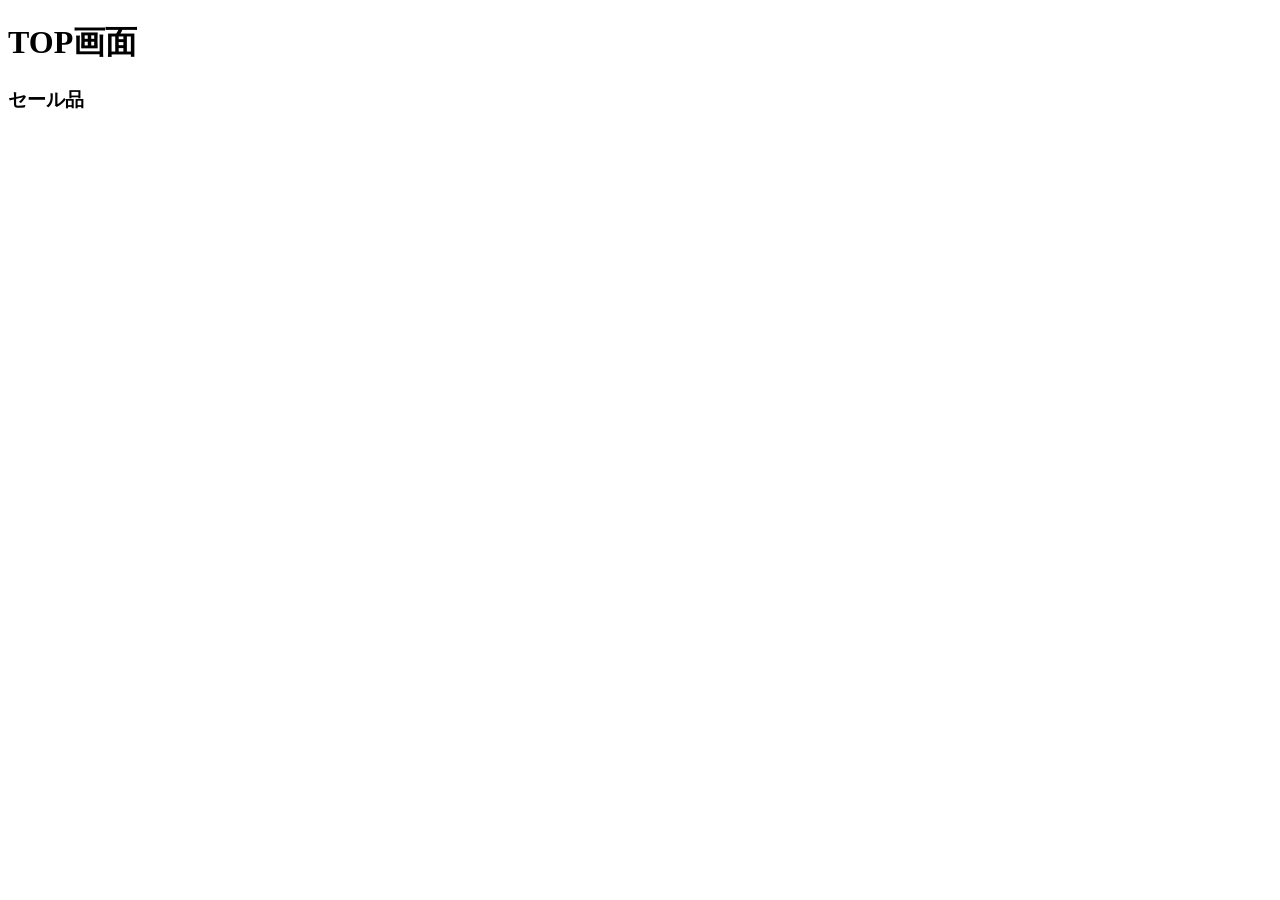
<file: spring_test/src/main/resources/templates/index.html>
<!DOCTYPE html>
<html xmlns:th="http://www.thymeleaf.org">
	
<head>
<meta charset="UTF-8">
<title>TOP</title>
<link th:href="@{/css/style.css}" rel="stylesheet">
</head>

<body>
	<header th:replace="~{common/header :: header}"></header>
	
	<h1>TOP画面</h1>
	
	<div class="sales-title">
		<h3>セール品</h3>
	</div>
	
	<div class="sales-area">
			
		<div class="sales-card" th:each="salesItem : ${salesItems}">
			
			<a th:href="@{/product/detail/{id}(id=${salesItem.product.productId})}">
				<img th:src="@{/images/{file}(file=${salesItem.salesImgPath})}">
			</a>
			
		</div>
	</div>
		
	<footer th:replace="~{common/footer :: footer}"></footer>
</body>
</html>
</file>
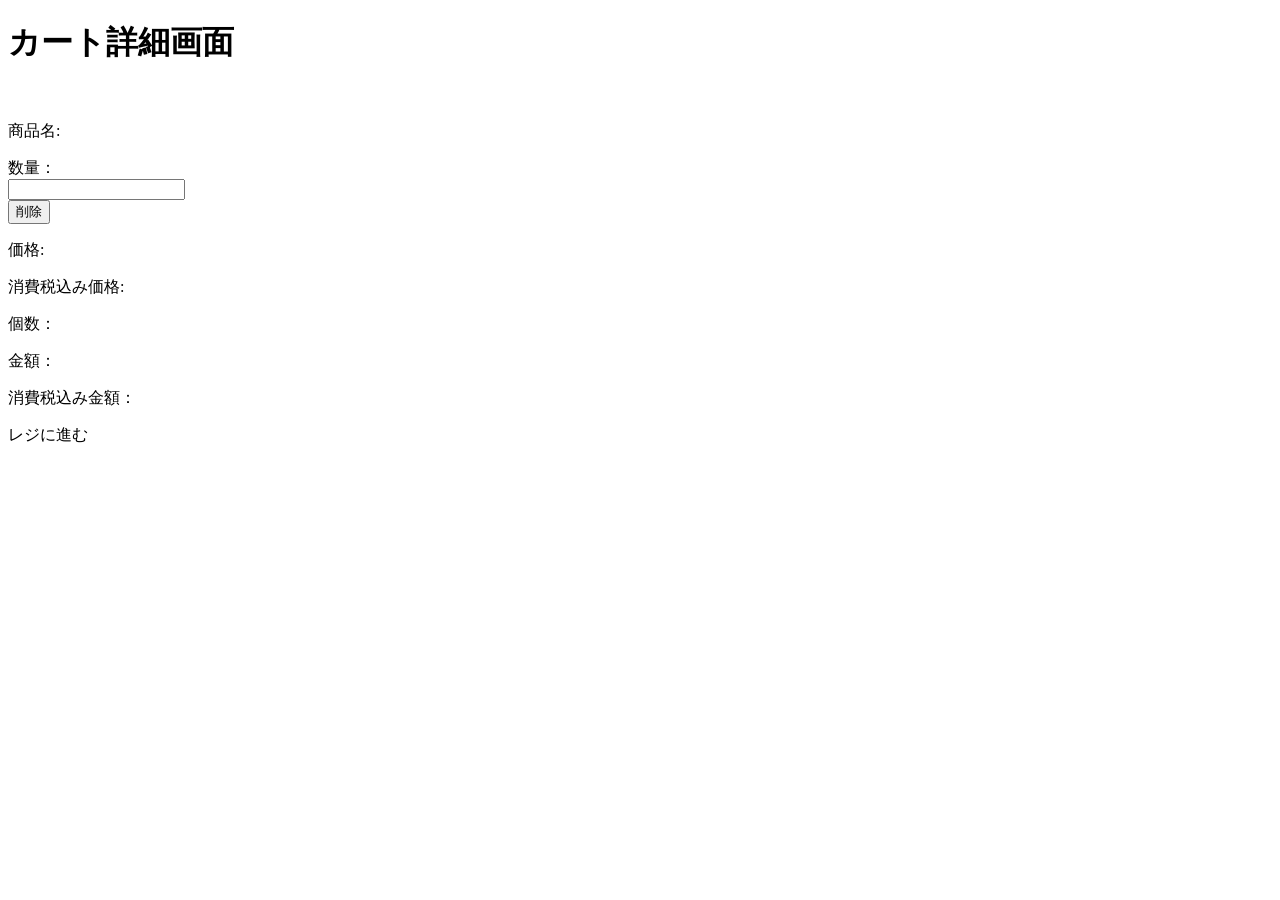
<file: spring_test/src/main/resources/templates/cart.html>
<!DOCTYPE html>
<html xmlns:th="http://www.thymeleaf.org">
	
<head>
<meta charset="UTF-8">
<title>カート詳細</title>
<link th:href="@{/css/style.css}" rel="stylesheet">
</head>

<body>
	<header th:replace="~{common/header :: header}"></header>
	
	<div class="cart-title">
		<h1>カート詳細画面</h1> 
	</div>
	
	<div class="cart-main">
		<div class="cart-main-left">
		<div th:each="item : ${cart}" class="cart-item">
			<img th:src="@{/images/{file}(file=${item.product.imgPath})}" class="cart-img">
			
			<div class="cart-container">
				<p>商品名:<span th:text="${item.product.productName}"></span></p>
				
				<form th:action="@{/cart/update}" method="post">
				    <input type="hidden" name="productId" th:value="${item.product.productId}">
		
				    数量：<br>
				    <input type="number"
				           name="quantity"
				           th:value="${item.quantity}"
				           min="1"
				           onchange="this.form.submit()">
				</form>
				
				<form th:action="@{/cart/delete}" method="post">
				    <input type="hidden" name="productId" th:value="${item.product.productId}">
				    <button type="submit" class="cart-delete-btn">削除</button>
				</form>
				
				<p>価格:<span th:text="${item.product.price}"></span></p>
				<p>消費税込み価格:<span th:text="${item.product.taxPrice}"></span></p>
			</div>	
			</div>	
		</div>
	
		<div class="cart-info-total">
			
			<p>個数：<span th:text="${count}"></span></p>
			<p>金額：<span th:text="${totalExTax}"></span></p>
			<p>消費税込み金額：<span th:text="${totalInTax}"></span></p>
				
			<a th:href="@{/purchase}" class="purchase-btn">レジに進む</a>
		
		</div>
	</div>

	<footer th:replace="~{common/footer :: footer}"></footer>
</body>
</html>
</file>
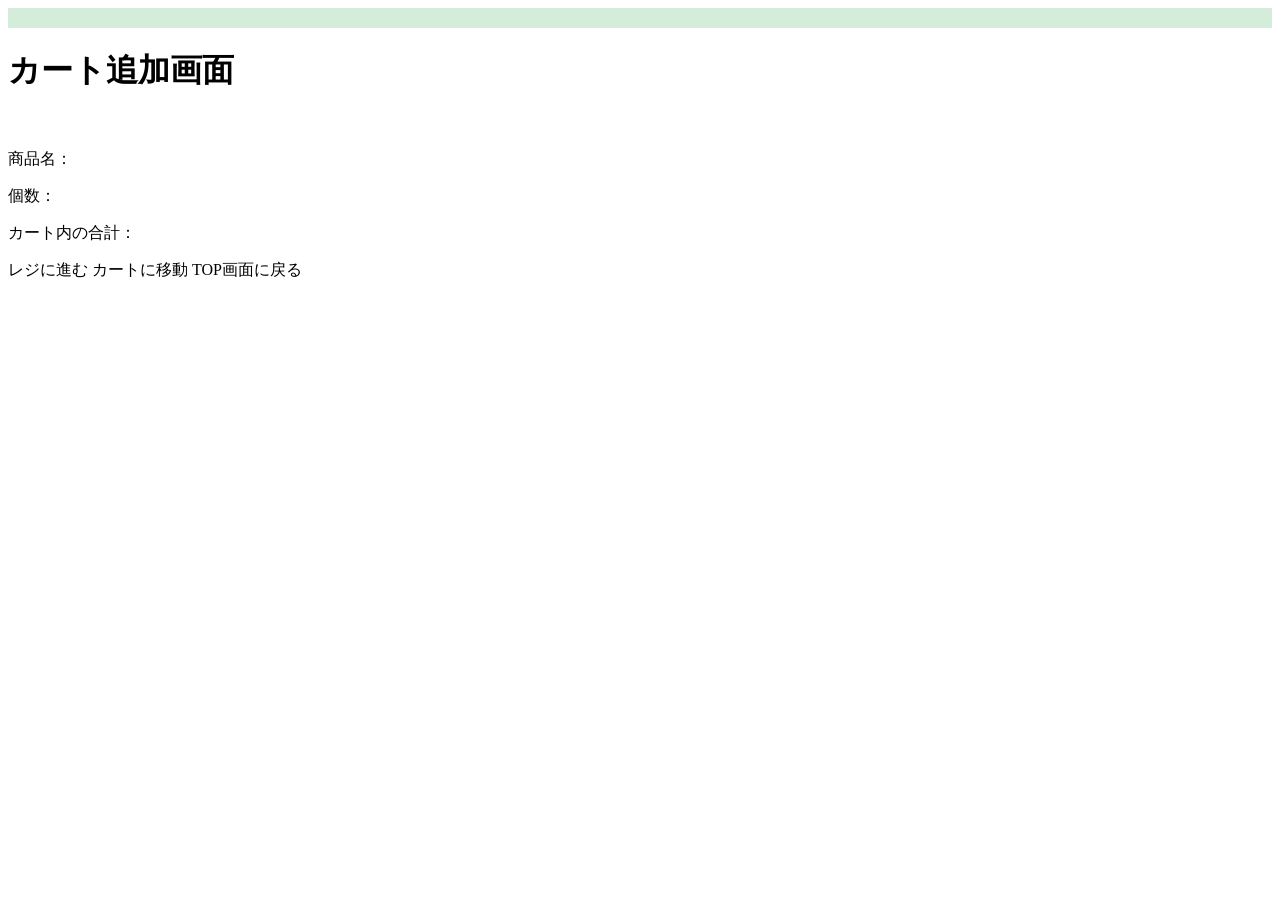
<file: spring_test/src/main/resources/templates/cart_added.html>
<!DOCTYPE html>
<html xmlns:th="http://www.thymeleaf.org">
	
<head>
<meta charset="UTF-8">
<title>カート追加</title>
<link th:href="@{/css/style.css}" rel="stylesheet">
</head>

<body>
	<header th:replace="~{common/header :: header}"></header>
	
	<div th:if="${message}" style="background:#d4edda; padding:10px; margin-bottom:10px;">
        <span th:text="${message}"></span>
    </div>
	
	<div class="cart-add-title">
		<h1>カート追加画面</h1>
	</div>
	
	<div class="cart-add-main">
		<img th:src="@{/images/{file}(file=${product.imgPath})}" class="cart-add-img">
		
		<div class="cart-add-container">
			<p>商品名：<span th:text="${product.productName}"></span></p>
			<p>個数：<span th:text="${quantity}"></span></p>
			<p>カート内の合計：<span th:text="${totalInTax}"></span></p>
		</div>
	</div>
	
	<div class="cart-add-btn-area">
		<a th:href="@{/purchase}" class="purchase-btn">レジに進む</a>
		
		<a th:href="@{/cart}" class="cart-btn">カートに移動</a>
			
		<a th:href="@{/}" class="back-top-btn">TOP画面に戻る</a>
	</div>
	
	<footer th:replace="~{common/footer :: footer}"></footer>
</body>
</html>
</file>
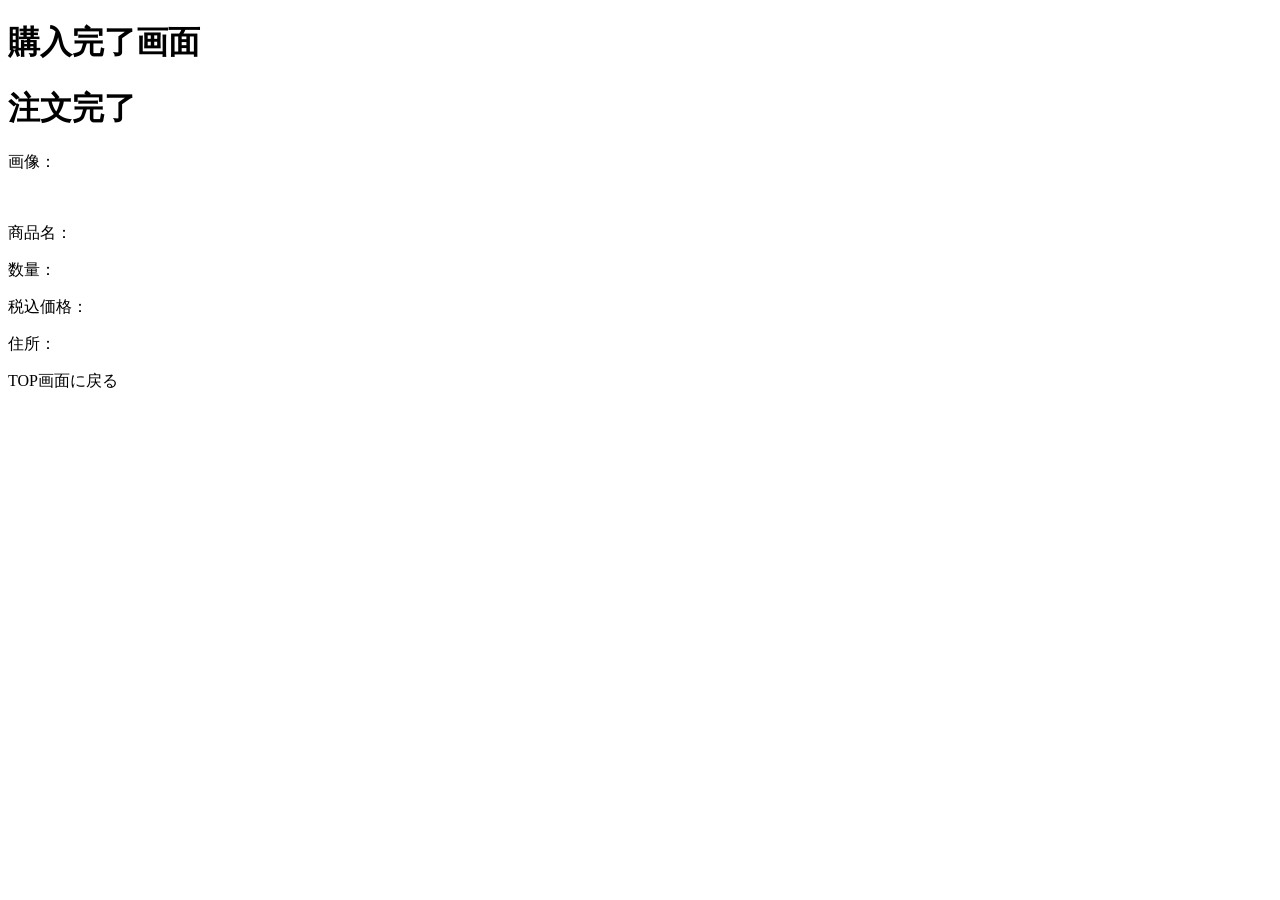
<file: spring_test/src/main/resources/templates/complete.html>
<!DOCTYPE html>
<html xmlns:th="http://www.thymeleaf.org">
	
<head>
<meta charset="UTF-8">
<title>購入完了</title>
<link th:href="@{/css/style.css}" rel="stylesheet">
</head>

<body>
	<header th:replace="~{common/header :: header}"></header>
	
	<div class="complete-title">
		<h1>購入完了画面</h1>
	</div>
	
	<div class="completed-title">
		<h1>注文完了</h1>
	</div>

	<div class="completedl-container">
		<div th:each="p : ${cart}">
			<p>画像：</p><img th:src="@{/images/{file}(file=${p.product.imgPath})}" width="100">
			    <p>商品名：<span th:text="${p.product.productName}"></span></p>
		</div>
		
		
			<p>数量：<span th:text="${count}"></span></p>
			<p>税込価格：<span th:text="${totalInTax}"></span></p>
			<p>住所：<span th:text="${address}"></span></p>
	</div>

	<div class="top-btn-area">
		<a th:href="@{/}" class="top-btn">TOP画面に戻る</a>
	</div>

	<footer th:replace="~{common/footer :: footer}"></footer>
</body>
</html>
</file>
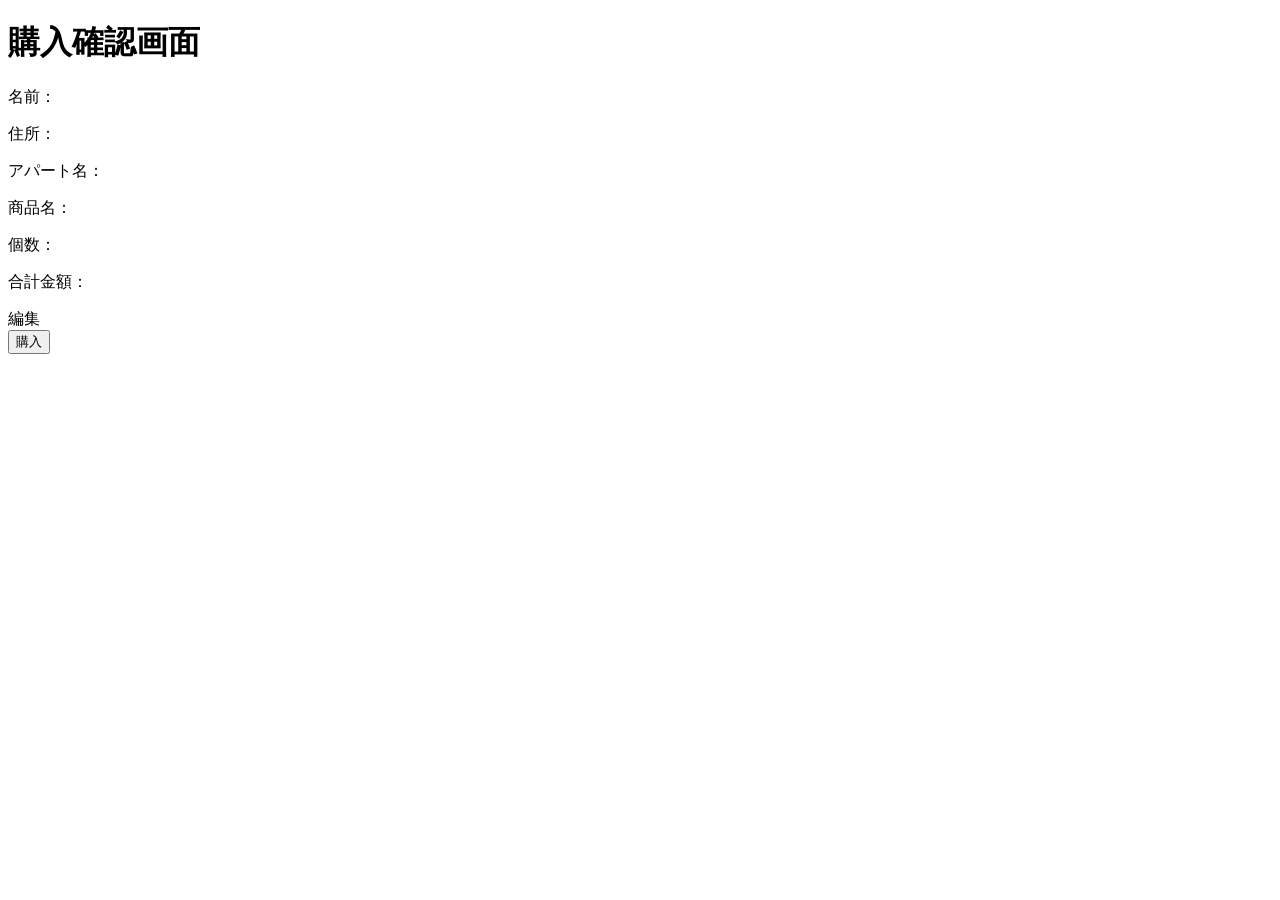
<file: spring_test/src/main/resources/templates/confirm.html>
<!DOCTYPE html>
<html xmlns:th="http://www.thymeleaf.org">
	
<head>
<meta charset="UTF-8">
<title>購入確認</title>
<link th:href="@{/css/style.css}" rel="stylesheet">
</head>

<body>
	<header th:replace="~{common/header :: header}"></header>
	
	<div class="confirm-container">
	<h1>購入確認画面</h1>
	
	<p>名前：<span th:text="${session.user.userName}"></span></p>
	<p>住所：<span th:text="${address}"></span></p>
	<p>アパート名：<span th:text="${building}"></span></p>
	
	<div th:each="p : ${cart}">
	    <p>商品名：<span th:text="${p.product.productName}"></span></p>
	</div>
	
	<p>個数：<span th:text="${count}"></span></p>
	<p>合計金額：<span th:text="${totalInTax}"></span></p>
	
	<div class="confirm-btn-area">
		<a th:href="@{/purchase}" class="edit-btn">編集</a>
		
		<form th:action="@{/complete}" method="post">
		    <button type="submit" class="confirm-submit-btn">購入</button>
		</form>
	</div>
	</div>
	<footer th:replace="~{common/footer :: footer}"></footer>
</body>
</html>
</file>
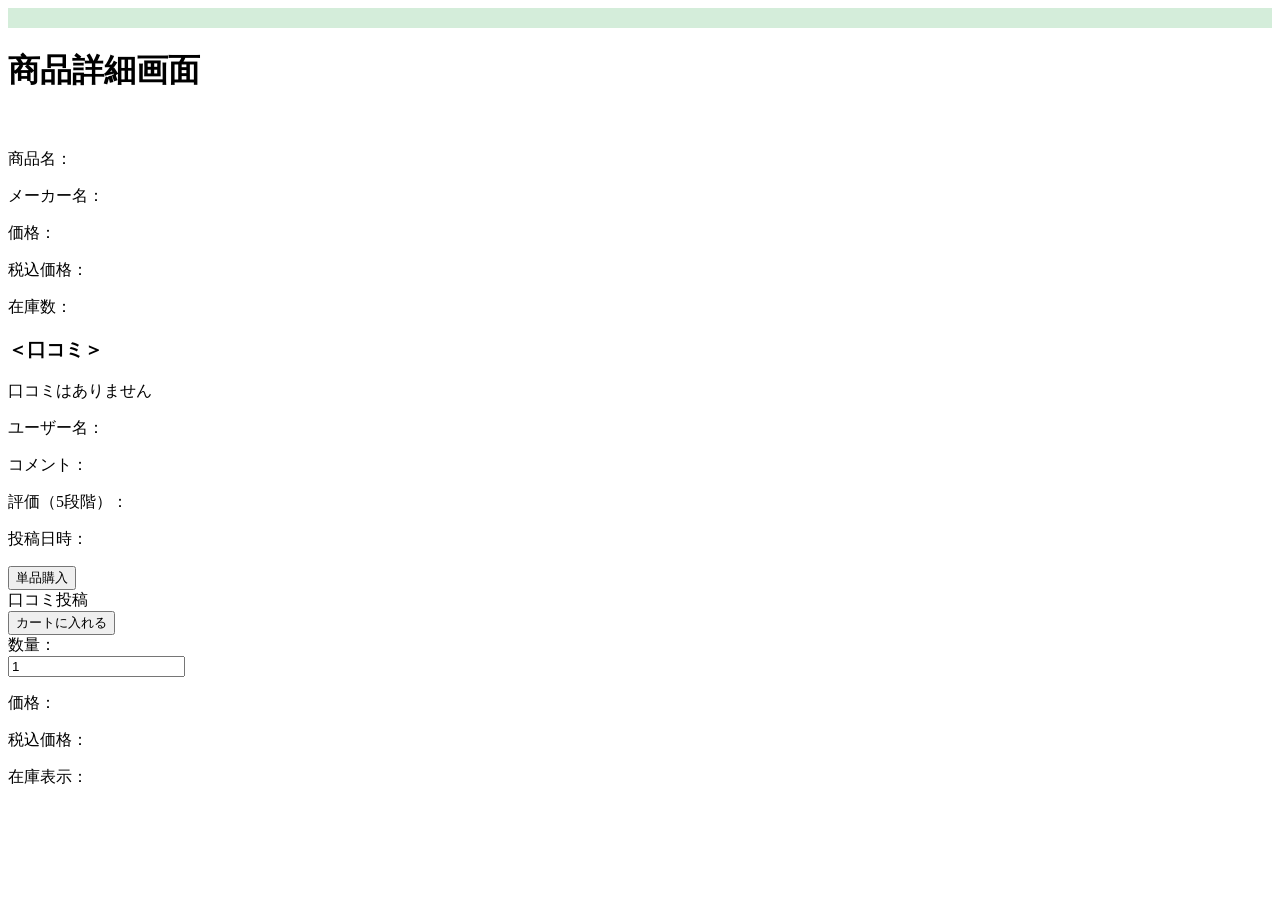
<file: spring_test/src/main/resources/templates/product_detail.html>
<!DOCTYPE html>
<html xmlns:th="http://www.thymeleaf.org">
	
<head>
<meta charset="UTF-8">
<title>商品詳細</title>
<link th:href="@{/css/style.css}" rel="stylesheet">
</head>

<body>
	<header th:replace="~{common/header :: header}"></header>
	
	<div th:if="${message}" style="background:#d4edda; padding:10px; margin-bottom:10px;">
	    <span th:text="${message}"></span>
	</div>
		
	<div class="product-detail-title">
		<h1>商品詳細画面</h1>
	</div>
	
	<div class="detail-main">
		<div class="left-info">

			<div class="product-detail-area">
				<img th:src="@{/images/{file}(file=${product.imgPath})}" class="product-img">
				
				<div class="product-detail-container">
					<p>商品名：<span th:text="${product.productName}"></span></p>
					<p>メーカー名：<span  th:text="${product.company.companyName}"></span></p>
					<p>価格：<span  th:text="${product.price}"></span></p>
					<p>税込価格：<span  th:text="${product.taxPrice}"></span></p>
					<p>在庫数：<span th:text="${product.stock}"></span></p>
				</div>
			</div>
			
			<div class="review-container">
			<h3>＜口コミ＞</h3>
			
				<div th:if="${#lists.isEmpty(reviews)}">
				    <p>口コミはありません</p>
				</div>
				
				<div class="review-item" th:each="review : ${reviews}">
					<div class="review-left">
						<p>ユーザー名：<span th:text="${review.dummyUserName}"></span></p>
						<p>コメント：<span th:text="${review.comment}"></span></p>
						<p>評価（5段階）：<span th:text="${'★'.repeat(review.rating)}"></span></p>	
					</div>
					
					<div class="review-date">	
						<p>投稿日時：<span th:text="${review.createdAt}"></span></p>
					</div>
				</div>
			</div>
			
			<div class="bottom-btn-area">
				<form th:action="@{/purchase/direct}" method="post">
				    <input type="hidden" name="productId" th:value="${product.productId}">
				    <button type="submit" class="direct-btn">単品購入</button>
				</form>
					
				
				<a th:href="@{/product/review/{id}(id=${product.productId})}" class="review-btn">口コミ投稿</a>
			</div>
		</div>
		
		<div class="cart-info">
			<form th:action="@{/cart/add}" method="post">
			    <input type="hidden" name="productId" th:value="${product.productId}">
				<button type="submit" class="cart-add-btn">カートに入れる</button><br>
				数量：<br>
				<input type="number" name="quantity" min="1" value="1" th:max="${product.stock}">
			</form>
			<p>価格：<span th:text="${totalExTax}"></span></p>
			<p>税込価格：<span th:text="${totalInTax}"></span></p>
			<p>在庫表示：<span th:text="${product.stock}"></span></p>
		</div>
		
	</div>
	
	<footer th:replace="~{common/footer :: footer}"></footer>
</body>

</html>
</file>
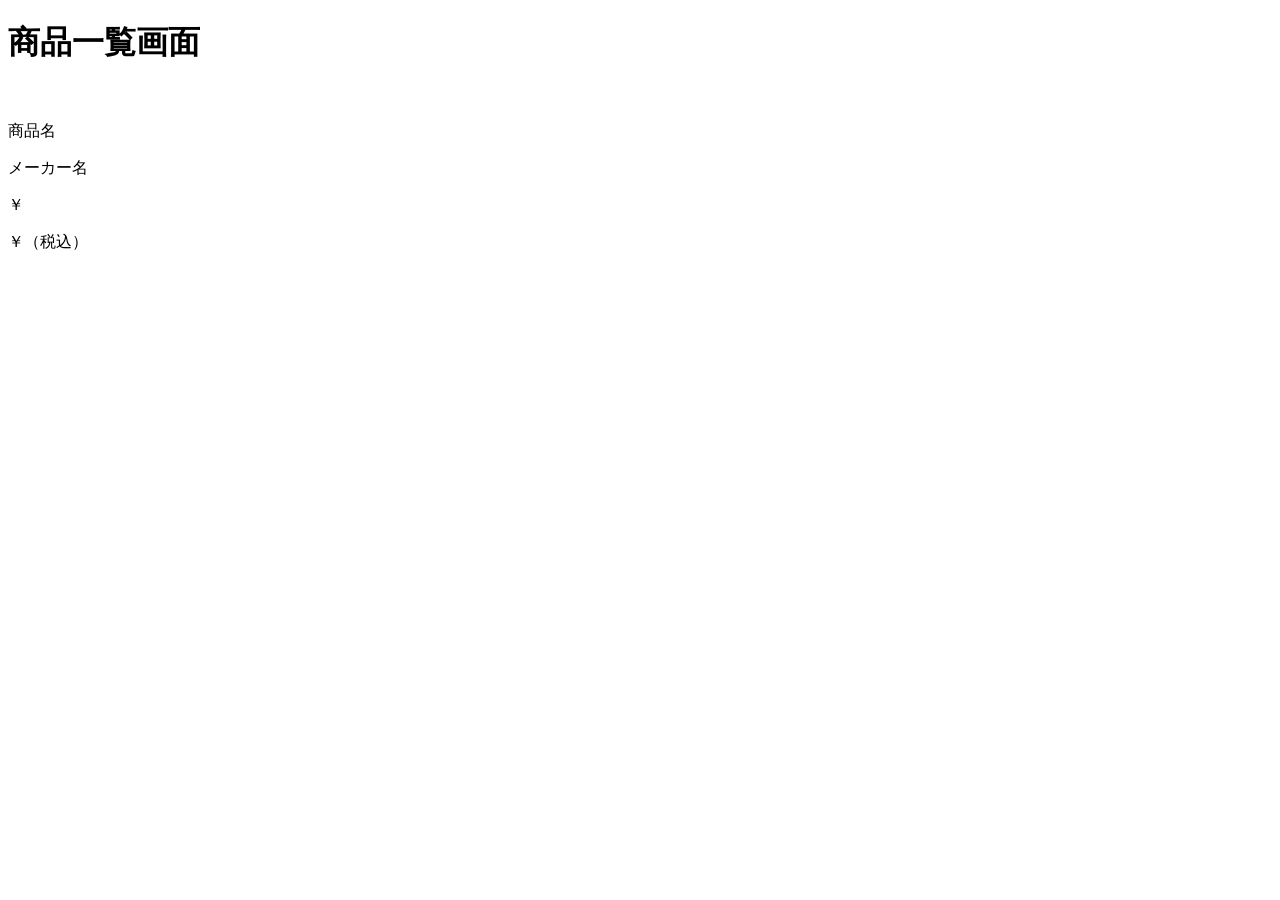
<file: spring_test/src/main/resources/templates/product_list.html>
<!DOCTYPE html>
<html xmlns:th="http://www.thymeleaf.org">
	
<head>
<meta charset="UTF-8">
<title>商品一覧</title>
<link th:href="@{/css/style.css}" rel="stylesheet">
</head>

<body>
	<header th:replace="~{common/header :: header}"></header>
		
	<h1>商品一覧画面</h1>
	
	<div class="product-list">	
		<div class="product-card" th:each="product : ${products}">
			
			<a th:href="@{/product/detail/{id}(id=${product.productId})}">
				<img th:src="@{/images/{file}(file=${product.imgPath})}" width="150">
				
				<p>商品名　<span th:text="${product.productName}"></span></p>
				<p>メーカー名　<span  th:text="${product.company.companyName}"></span></p>
				<p>￥<span  th:text="${product.price}"></span></p>
				<p>￥<span  th:text="${product.taxPrice}"></span>（税込）</p>
			</a>
			
		</div>
	</div>
		
	<footer th:replace="~{common/footer :: footer}"></footer>
</body>
</html>
</file>
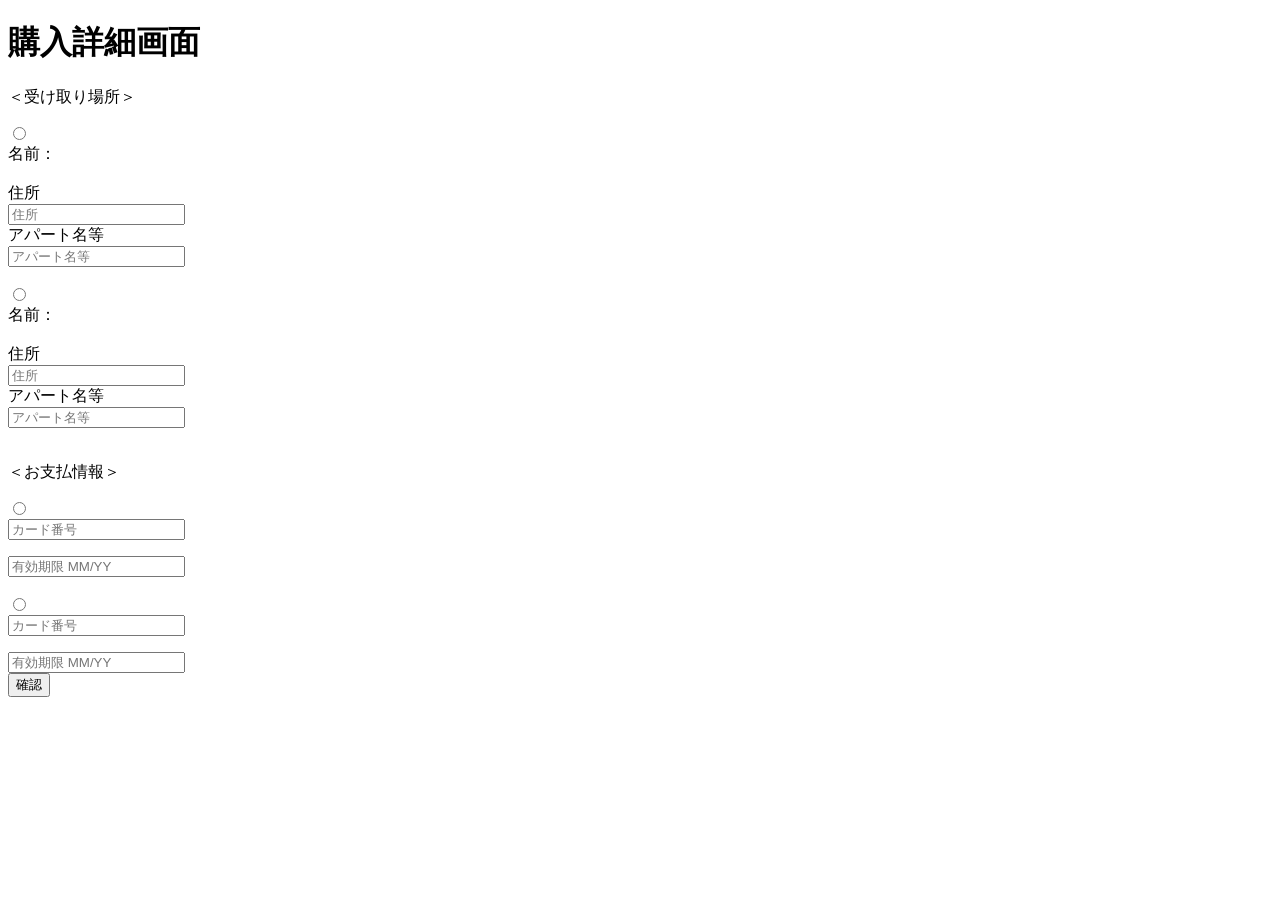
<file: spring_test/src/main/resources/templates/purchase.html>
<!DOCTYPE html>
<html xmlns:th="http://www.thymeleaf.org">
	
<head>
<meta charset="UTF-8">
<title>購入詳細</title>
<link th:href="@{/css/style.css}" rel="stylesheet">
</head>

<body>
	<header th:replace="~{common/header :: header}"></header>
	
	<div class="purchase-title">
		<h1>購入詳細画面</h1> 
	</div>

	<div class="purchase-form">
		<form th:action="@{/purchase}" method="post" th:object="${purchaseForm}">
			
			<p class="purchase">＜受け取り場所＞</p>
			
					<label class="purchase-select">
						<input type="radio" name="addressIndex" value="1">
						
						<div class="purchase-address">
							名前：
							<span th:text="${user.userName}"></span><br><br>
							
							住所<br>
							<input type="text" name="address1" placeholder="住所"><br>
							
							アパート名等<br>
							<input type="text" name="building1" placeholder="アパート名等">
						</div>
					</label>
				
				
					<br>
					
				
					<label class="purchase-select">
						<input type="radio" name="addressIndex" value="2">
						
						<div class="purchase-address">
							名前：
							<span th:text="${user.userName}"></span><br><br>
					
							住所<br>
							<input type="text" name="address2" placeholder="住所"><br>
							
							アパート名等<br>
							<input type="text" name="building2" placeholder="アパート名等">
						</div>
					</label>
				
				
				<br>
				
			<p class="purchase">＜お支払情報＞</p>
						
					<label class="purchase-select">
						<input type="radio" name="pay" value="1">
						
						<div class="purchase-card">		
							<input type="text" th:field="*{cardNumber1}" placeholder="カード番号"><br>
							<p th:if="${#fields.hasErrors('cardNumber1')}" th:errors="*{cardNumber1}"></p>
							
							<input type="text" name="expiry1" placeholder="有効期限 MM/YY">
						</div>
					</label>
			
			
					<br>
					
			
					<label class="purchase-select">
						<input type="radio" name="pay" value="2">
						
						<div class="purchase-card">
							<input type="text" th:field="*{cardNumber2}" placeholder="カード番号"><br>
							<p th:if="${#fields.hasErrors('cardNumber2')}" th:errors="*{cardNumber2}"></p>
							
							<input type="text" name="expiry2" placeholder="有効期限 MM/YY">
						</div>
					</label>
			
				
			<div class="purchase-btn-area">
				<button type="submit" class="purchase-submit-btn">確認</button>
			</div>
				
		</form>
	</div>
	
	<footer th:replace="~{common/footer :: footer}"></footer>
</body>
</html>
</file>
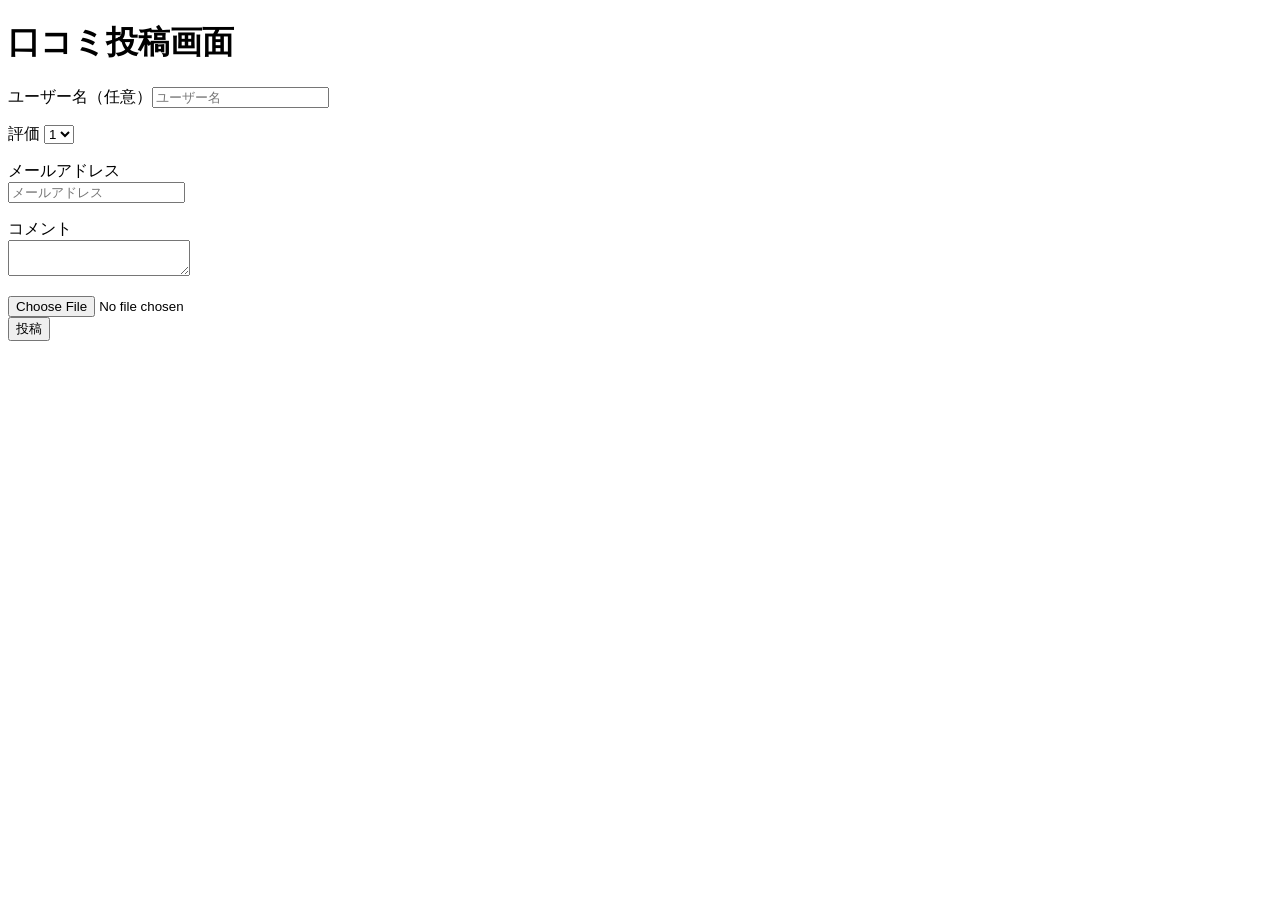
<file: spring_test/src/main/resources/templates/review.html>
<!DOCTYPE html>
<html xmlns:th="http://www.thymeleaf.org">

<head>
<meta charset="UTF-8">
<title>口コミ投稿</title>
<link th:href="@{/css/style.css}" rel="stylesheet">
</head>

<body>
	<header th:replace="~{common/header :: header}"></header>
	
	<div class="review-title">
		<h1>口コミ投稿画面</h1>
	</div>

	<div class="review-form">
		<form method="post" th:action="@{/product/review}" enctype="multipart/form-data" th:object="${reviewForm}">
			
			<input type="hidden" th:field="*{productId}">
			
			ユーザー名（任意）<input type="text" th:field="*{name}" placeholder="ユーザー名" />
			<p th:if="${#fields.hasErrors('name')}" th:errors="*{name}"></p>
			
			<div class="rating-area">
				<label>評価</label>
				<select th:field="*{rating}">
				    <option value="1">1</option>
				    <option value="2">2</option>
				    <option value="3">3</option>
				    <option value="4">4</option>
				    <option value="5">5</option>
				</select>
			</div>
			
			<p th:if="${#fields.hasErrors('rating')}" th:errors="*{rating}"></p>
			
			メールアドレス<br>
			<input type="email" th:field="*{email}" placeholder="メールアドレス" />
			<p th:if="${#fields.hasErrors('email')}" th:errors="*{email}"></p>
			
			コメント<br>
			<textarea th:field="*{comment}"></textarea>
			<p th:if="${#fields.hasErrors('comment')}" th:errors="*{comment}"></p>
			
			
			<input type="file" name="file" />
			
			<div class="review-btn-area">
				<button class="review-submit-btn">投稿</button>
			</div>
		</form>
	</div>
	
	<footer th:replace="~{common/footer :: footer}"></footer>
</body>
</html>
</file>
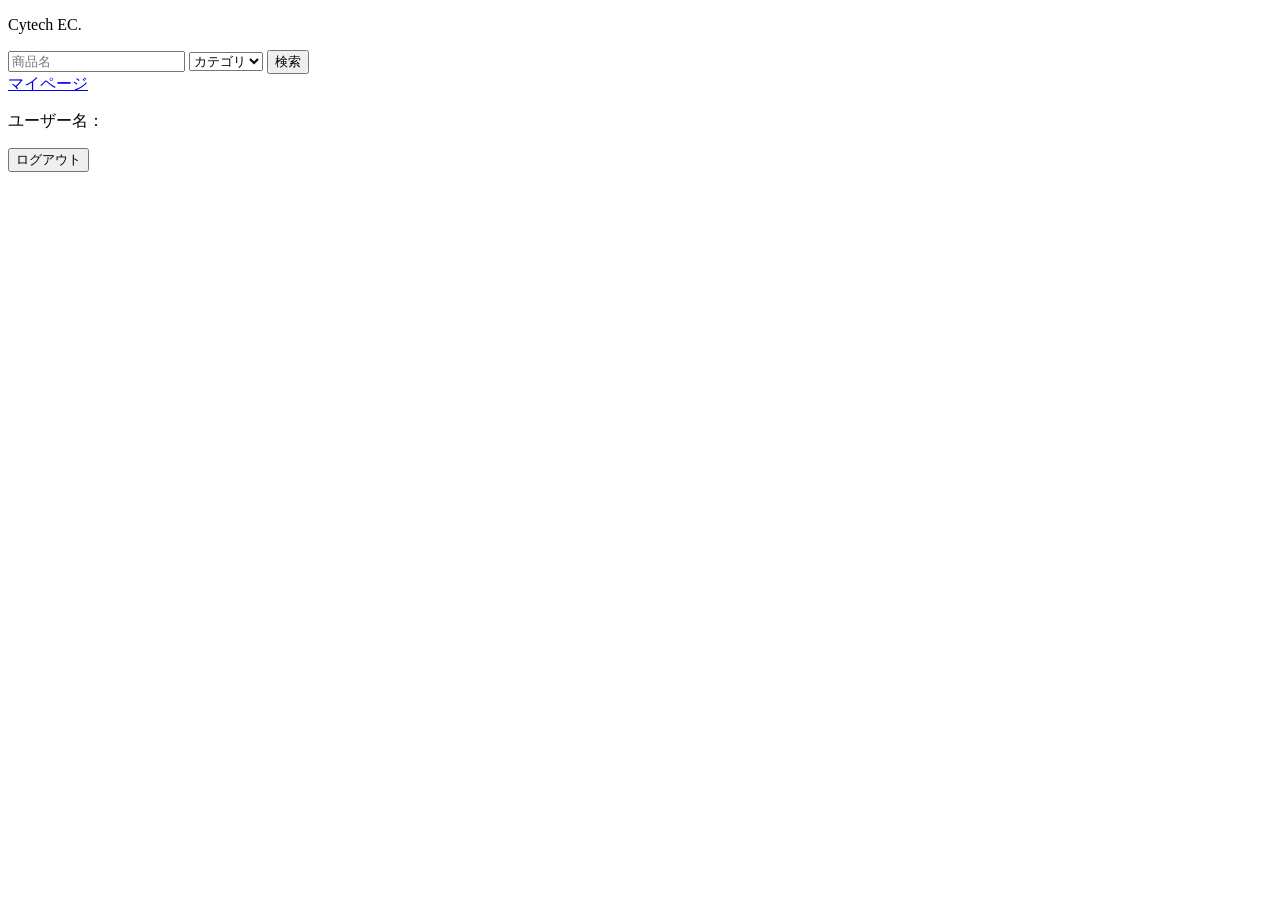
<file: spring_test/src/main/resources/templates/common/header.html>
<!DOCTYPE html>
<html xmlns:th="http://www.thymeleaf.org">
	
<head>
<meta charset="UTF-8">
<title>Insert title here</title>
<link th:href="@{/css/style.css}" rel="stylesheet">
</head>

<body>

	<header id="header" th:fragment="header">
	        <p><a th:href="@{/}">Cytech EC.</a></p>

	        <form th:action="@{/product/search}" method="get">
	            <input type="text" name="keyword" placeholder="商品名">
				
				<select name="category">
					<option value="">カテゴリ</option>
					<option th:each="category : ${categories ?: {}}"
							th:value="${category.categoryId}"
							th:text="${category.categoryName}">
					</option>
				</select>
				
	            <button type="submit" class="submit-btn">検索</button>
				
	        </form>
			
			<div th:if="${session.user != null}" class="user-area">
				
				<a href="#" class="mypage-btn">マイページ</a>
				
				<div class="user-info">
					<p>ユーザー名：<span th:text="${session.user.userName}"></span></p>
				
					<form th:action="@{/logout}" method="post">
					    <button type="submit" class="logout-btn">ログアウト</button>
					</form>
				</div>
			</div>
	    </header>
</body>
</html>
</file>
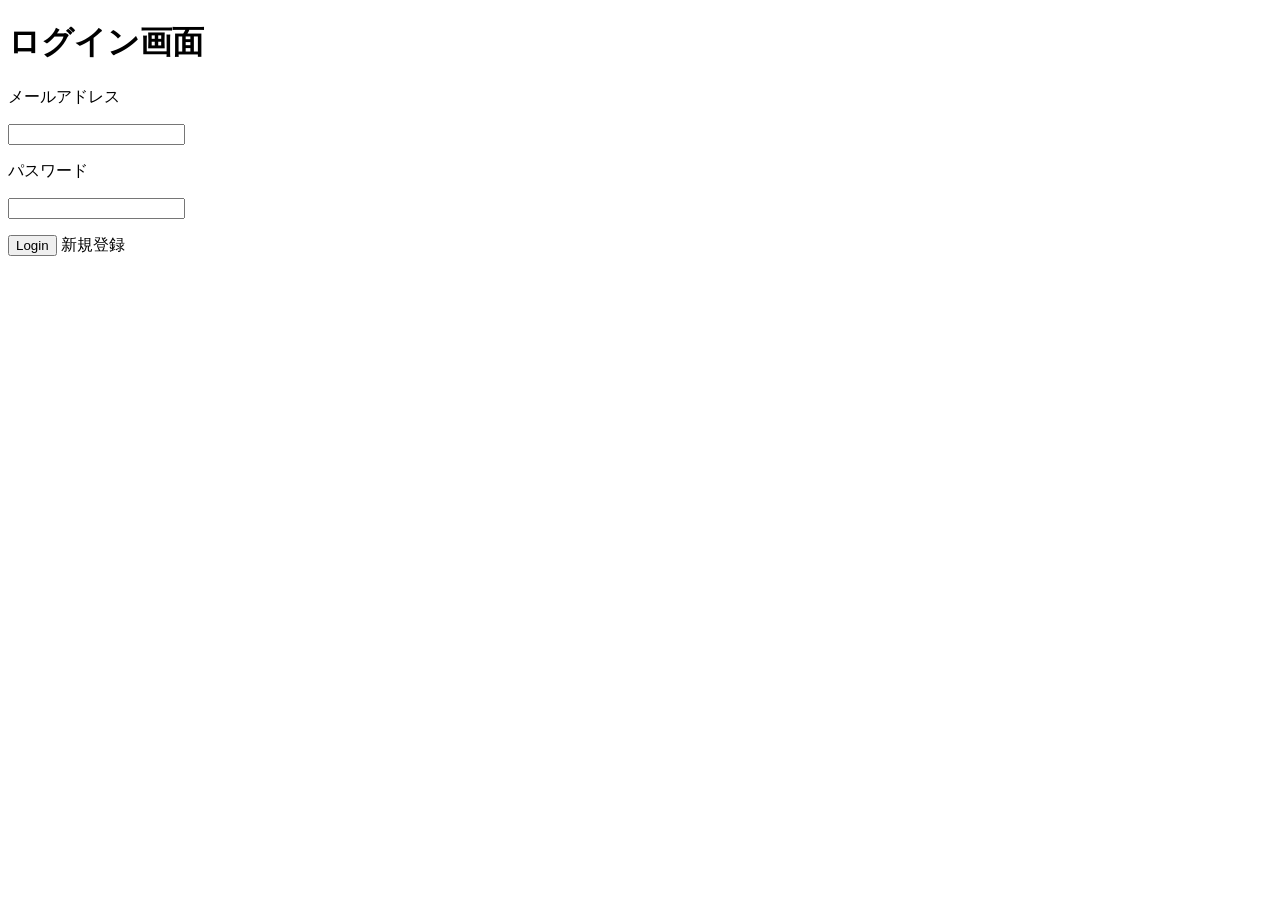
<file: spring_test/src/main/resources/templates/login/login.html>
<!DOCTYPE html>
<html xmlns:th="http://www.thymeleaf.org">
	
<head>
<meta charset="UTF-8">
<title>ログイン</title>
<link th:href="@{/css/style.css}" rel="stylesheet">
</head>

<body>
	<header th:replace="~{common/header :: header}"></header>
	
	<div class="login-title">
		<h1>ログイン画面</h1>
	</div>
	
	<div class="login-form">
		<form method="post" th:action="@{/login}" th:object="${loginForm}">
			<p>メールアドレス</p>
			<input type="text" th:field="*{email}">
			<p th:if="${#fields.hasErrors('email')}" th:errors="*{email}"></p>
			
			<p>パスワード</p>
			<input type="password" th:field="*{passwords}">
			<p  th:if="${#fields.hasErrors('passwords')}" th:errors="*{passwords}"></p>
			
			<p th:if="${#fields.hasGlobalErrors()}"
			       th:each="err : ${#fields.globalErrors()}"
			       th:text="${err}"></p>
				   
			<div class="login-btn-area">
				<input type="submit" class="login-submit-btn" value="Login">
				
				<a th:href="@{/register}" class="register-btn">新規登録</a>
			</div>
		</form>
		
	</div>
	
	<footer th:replace="~{common/footer :: footer}"></footer>
</body>
</html>
</file>
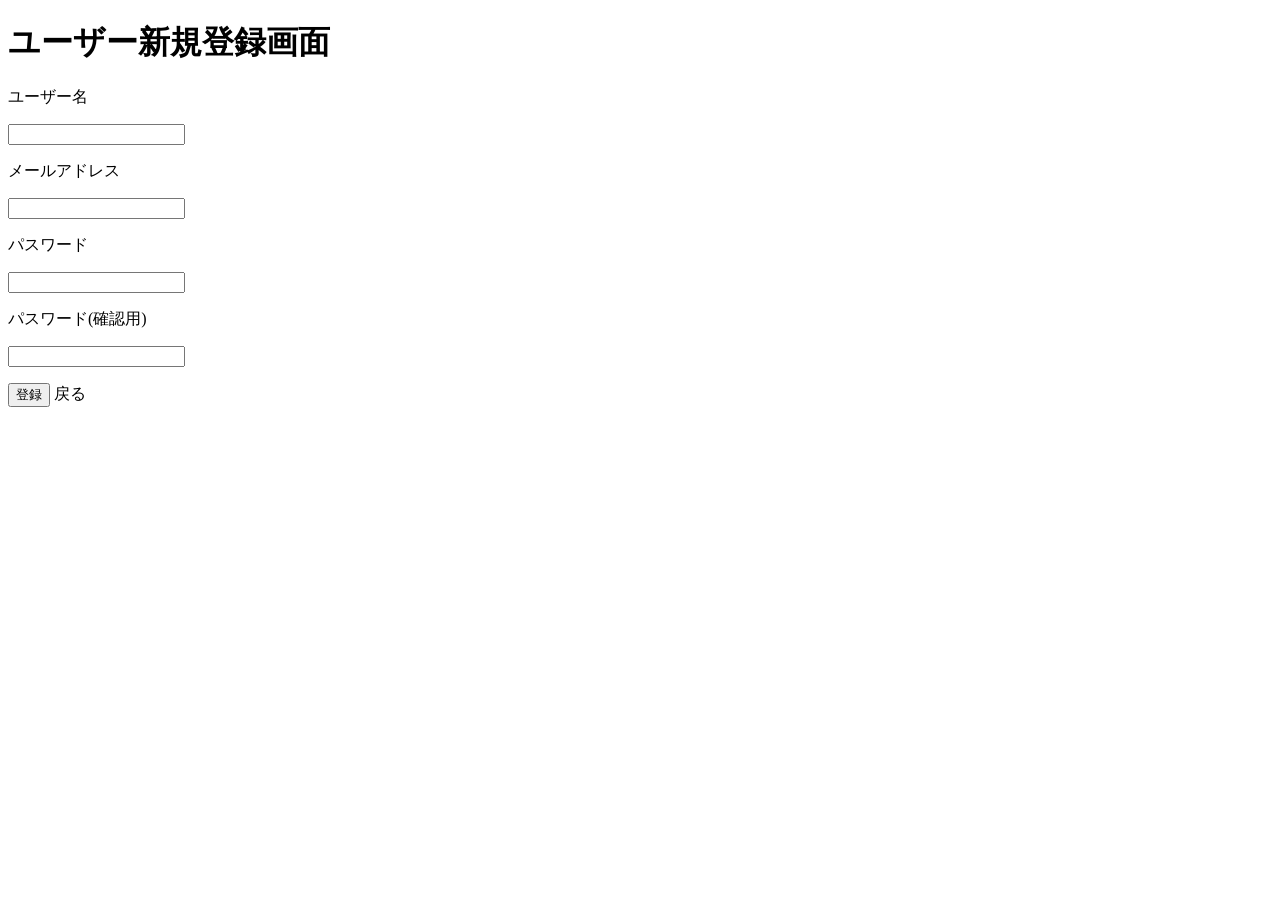
<file: spring_test/src/main/resources/templates/login/register.html>
<!DOCTYPE html>
<html xmlns:th="http://www.thymeleaf.org">
	
<head>
<meta charset="UTF-8">
<title>新規登録</title>
<link th:href="@{/css/style.css}" rel="stylesheet">
</head>

<body>
	<header th:replace="~{common/header :: header}"></header>
	
	<div class="register-title">
		<h1>ユーザー新規登録画面</h1>
	</div>
	
	<div class="register-form">
		<form method="post" th:action="@{/register}" th:object="${registerForm}">
			<p>ユーザー名</p>
			<input type="text" th:field="*{userName}">
			<p th:if="${#fields.hasErrors('userName')}" th:errors="*{userName}"></p>
						
			<p>メールアドレス</p>
			<input type="text" th:field="*{email}">
			<p th:if="${#fields.hasErrors('email')}" th:errors="*{email}"></p>
			
			<p>パスワード</p>
			<input type="password" th:field="*{passwords}">
			<p th:if="${#fields.hasErrors('passwords')}" th:errors="*{passwords}"></p>
			
			<p>パスワード(確認用)</p>
			<input type="password" th:field="*{confirmPassword}">
			<p th:if="${#fields.hasErrors('confirmPassword')}" th:errors="*{confirmPassword}"></p>
			
			<p th:if="${#fields.hasGlobalErrors()}"
						       th:each="err : ${#fields.globalErrors()}"
						       th:text="${err}"></p>
			
			<div class="register-btn-area">				   
				<input type="submit" class="register-submit-btn" value="登録">
				
				<a th:href="@{/login}" class="back-btn">戻る</a>
			</div>
		</form>
	
	</div>
		
	<footer th:replace="~{common/footer :: footer}"></footer>
</body>
</html>
</file>
